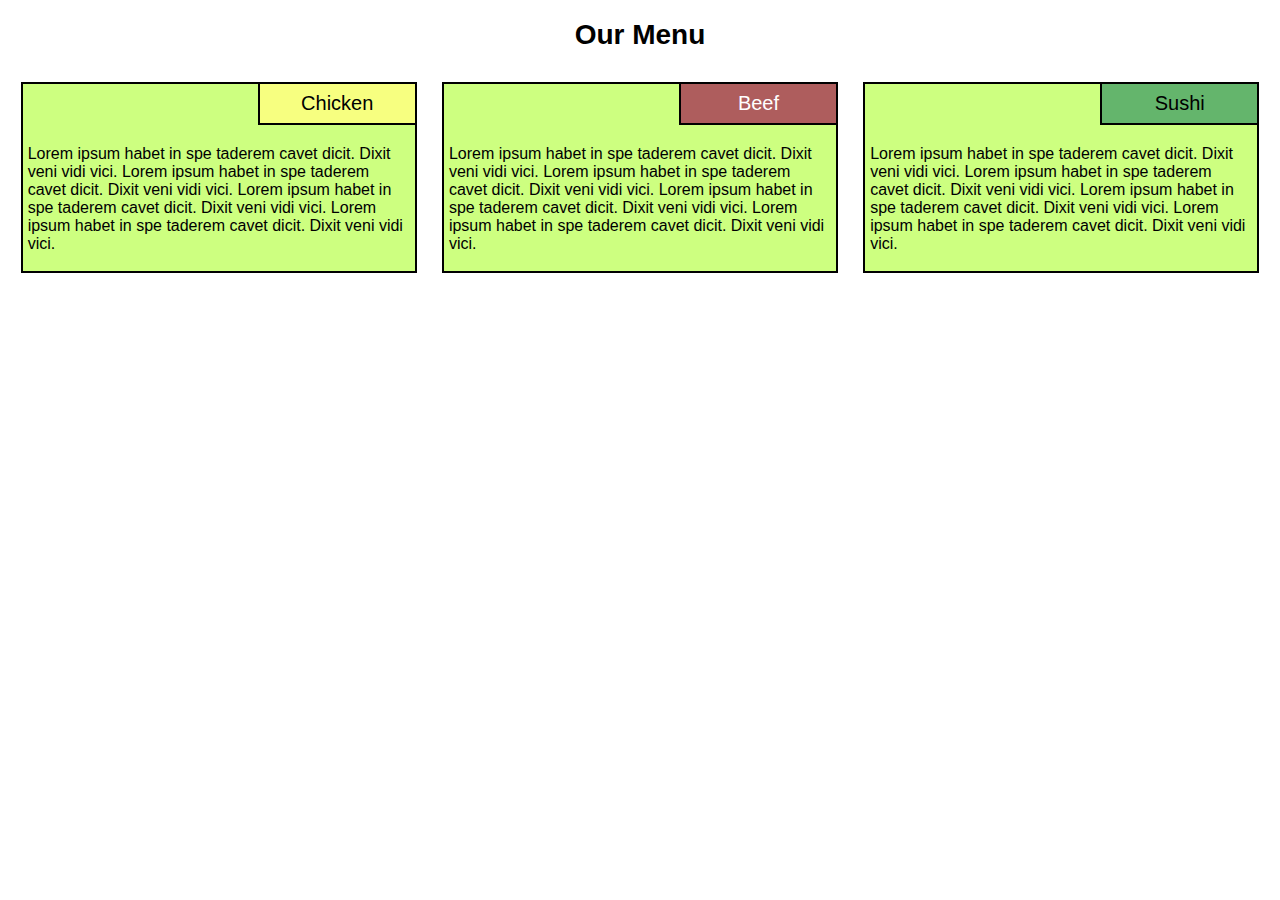
<file: module2-solution/index.html>
<!DOCTYPE html>
<html>
  <head>
    <meta charset="utf-8">
    <meta name='viewport' content='width=device-width'>
    <link rel="stylesheet" href="css/styles.css">
    <title>Coursera Module 2 Solution</title>
  </head>
  <body>
    <h1>Our Menu</h1>
    <div class="col-lg-4 col-md-6 col-sm-12 container">
      <div class="title" id='chicken'>Chicken</div>      
      <p class="content">Lorem ipsum habet in spe taderem cavet dicit. Dixit veni vidi vici. Lorem ipsum habet in spe taderem cavet dicit. Dixit veni vidi vici. Lorem ipsum habet in spe taderem cavet dicit. Dixit veni vidi vici. Lorem ipsum habet in spe taderem cavet dicit. Dixit veni vidi vici.</p>
    </div>
    <div class="col-lg-4 col-md-6 col-sm-12 container">
      <div class="title" id='beef'>Beef</div>
      <p class="content">Lorem ipsum habet in spe taderem cavet dicit. Dixit veni vidi vici. Lorem ipsum habet in spe taderem cavet dicit. Dixit veni vidi vici. Lorem ipsum habet in spe taderem cavet dicit. Dixit veni vidi vici. Lorem ipsum habet in spe taderem cavet dicit. Dixit veni vidi vici.</p>
    </div>
    <div class="col-lg-4 col-md-12 col-sm-12 container">
      <div class="title" id='sushi'>Sushi</div>
      <p class="content">Lorem ipsum habet in spe taderem cavet dicit. Dixit veni vidi vici. Lorem ipsum habet in spe taderem cavet dicit. Dixit veni vidi vici. Lorem ipsum habet in spe taderem cavet dicit. Dixit veni vidi vici. Lorem ipsum habet in spe taderem cavet dicit. Dixit veni vidi vici.</p>
    </div>
  </body>
</html>
</file>
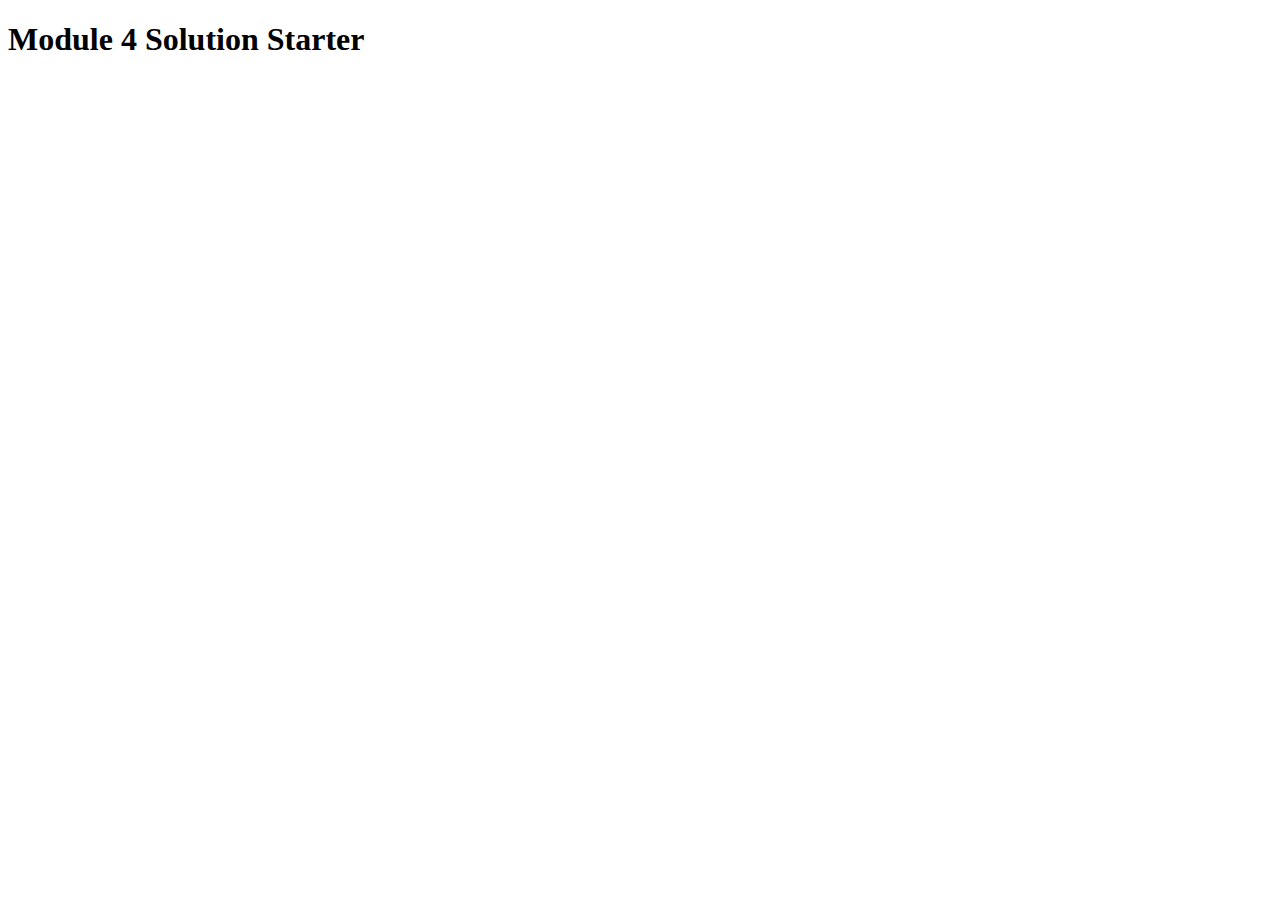
<file: module4-solution/index.html>
<!DOCTYPE html>
<html>
<head>
  <meta charset="utf-8">
  <title>Module 4 Solution Starter</title>
  <script>
    var names = []; // DO NOT REMOVE
  </script>
  <script src="SpeakHello.js"></script>
  <script src="SpeakGoodBye.js"></script>
  <script src="script.js"></script>
</head>
<body>
  <h1>Module 4 Solution Starter</h1>
</body>
</html>
</file>
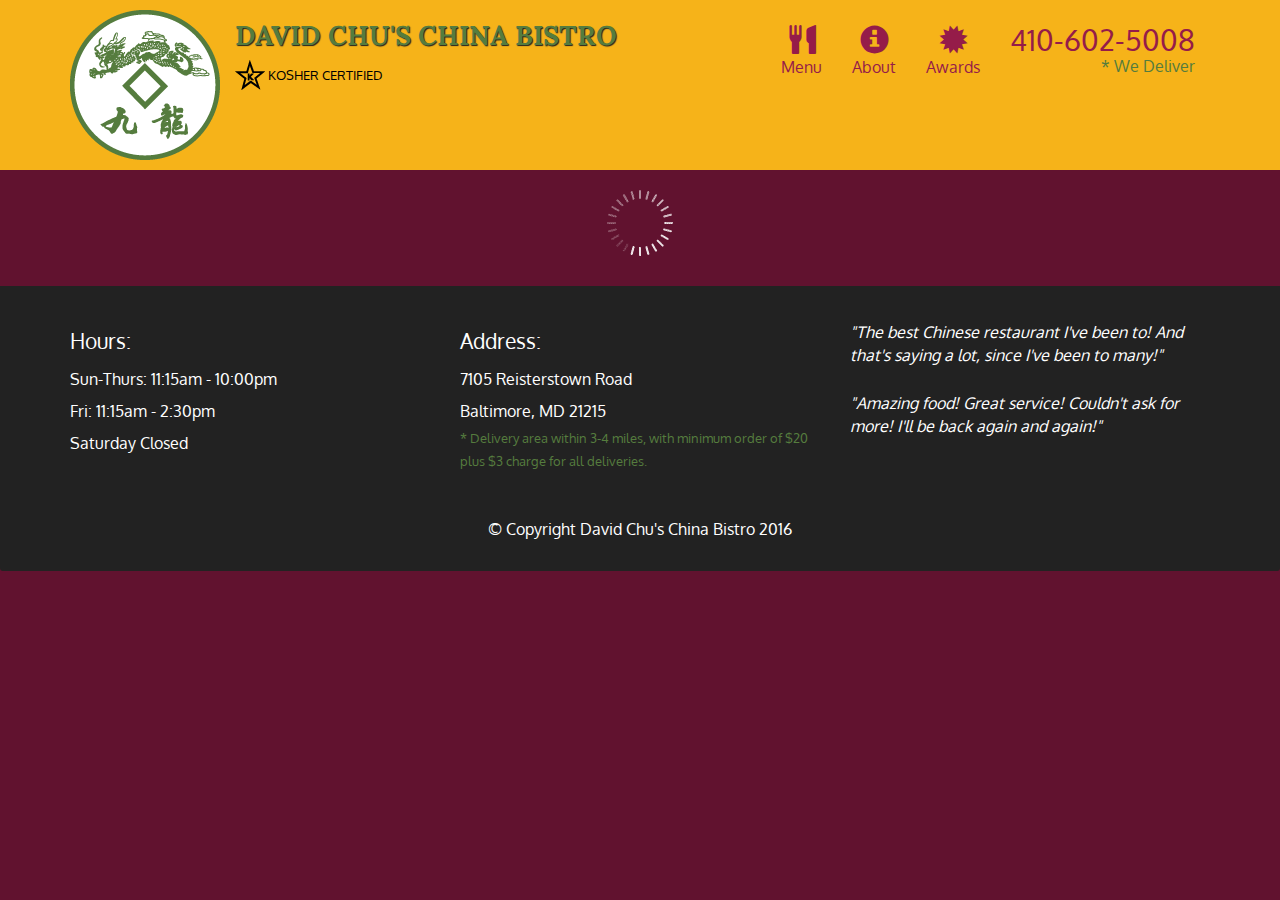
<file: module5-solution/index.html>
<!doctype html>
<html lang="en">
  <head>
    <meta charset="utf-8">
    <meta http-equiv="X-UA-Compatible" content="IE=edge">
    <meta name="viewport" content="width=device-width, initial-scale=1">
    <title>David Chu's China Bistro</title>
    <link rel="stylesheet" href="css/bootstrap.min.css">
    <link rel="stylesheet" href="css/styles.css">
    <link href='https://fonts.googleapis.com/css?family=Oxygen:400,300,700' rel='stylesheet' type='text/css'>
    <link href='https://fonts.googleapis.com/css?family=Lora' rel='stylesheet' type='text/css'>
  </head>
<body>
  <header>
    <nav id="header-nav" class="navbar navbar-default">
      <div class="container">
        <div class="navbar-header">
          <a href="index.html" class="pull-left visible-md visible-lg">
            <div id="logo-img" alt="Logo image"></div>
          </a>

          <div class="navbar-brand">
            <a href="index.html"><h1>David Chu's China Bistro</h1></a>
            <p>
              <img src="images/star-k-logo.png" alt="Kosher certification">
              <span>Kosher Certified</span>
            </p>
          </div>

          <button id="navbarToggle" type="button" class="navbar-toggle collapsed" data-toggle="collapse" data-target="#collapsable-nav" aria-expanded="false">
            <span class="sr-only">Toggle navigation</span>
            <span class="icon-bar"></span>
            <span class="icon-bar"></span>
            <span class="icon-bar"></span>
          </button>
        </div>
        
        <div id="collapsable-nav" class="collapse navbar-collapse">
           <ul id="nav-list" class="nav navbar-nav navbar-right">
            <li id="navHomeButton" class="visible-xs active">
              <a href="index.html">
                <span class="glyphicon glyphicon-home"></span> Home</a>
            </li>
            <li id="navMenuButton">
              <a href="#" onclick="$dc.loadMenuCategories();">
                <span class="glyphicon glyphicon-cutlery"></span><br class="hidden-xs"> Menu</a>
            </li>
            <li>
              <a href="#">
                <span class="glyphicon glyphicon-info-sign"></span><br class="hidden-xs"> About</a>
            </li>
            <li>
              <a href="#">
                <span class="glyphicon glyphicon-certificate"></span><br class="hidden-xs"> Awards</a>
            </li>
            <li id="phone" class="hidden-xs">
              <a href="tel:410-602-5008">
                <span>410-602-5008</span></a><div>* We Deliver</div>
            </li>
          </ul><!-- #nav-list -->
        </div><!-- .collapse .navbar-collapse -->
      </div><!-- .container -->
    </nav><!-- #header-nav -->
  </header>

  <div id="call-btn" class="visible-xs">
    <a class="btn" href="tel:410-602-5008">
    <span class="glyphicon glyphicon-earphone"></span>
    410-602-5008
    </a>
  </div>
  <div id="xs-deliver" class="text-center visible-xs">* We Deliver</div>

  <div id="main-content" class="container"></div>

  <footer class="panel-footer">
    <div class="container">
      <div class="row">
        <section id="hours" class="col-sm-4">
          <span>Hours:</span><br>
          Sun-Thurs: 11:15am - 10:00pm<br>
          Fri: 11:15am - 2:30pm<br>
          Saturday Closed
          <hr class="visible-xs">
        </section>
        <section id="address" class="col-sm-4">
          <span>Address:</span><br>
          7105 Reisterstown Road<br>
          Baltimore, MD 21215
          <p>* Delivery area within 3-4 miles, with minimum order of $20 plus $3 charge for all deliveries.</p>
          <hr class="visible-xs">
        </section>
        <section id="testimonials" class="col-sm-4">
          <p>"The best Chinese restaurant I've been to! And that's saying a lot, since I've been to many!"</p>
          <p>"Amazing food! Great service! Couldn't ask for more! I'll be back again and again!"</p>
        </section>
      </div>
      <div class="text-center">&copy; Copyright David Chu's China Bistro 2016</div>
    </div>
  </footer>

  <!-- jQuery (Bootstrap JS plugins depend on it) -->
  <script src="js/jquery-2.1.4.min.js"></script>
  <script src="js/bootstrap.min.js"></script>
  <script src="js/ajax-utils.js"></script>
  <script src="js/script.js"></script>
</body>
</html>
</file>
<file: module2-solution/css/styles.css>
* {
  box-sizing: border-box;
  font-family: Helvetica;
}
h1 {
  text-align: center;
  font-size: 175%;
}
.container {
  position: relative;
  margin: 1%;
  background-color: #CDFF80;  
  float: left;
  border: 2px solid black;
}
.title {
  position: absolute;
  top: 0;
  right: 0;
  width: 40%;
  border-bottom: 2px solid black;
  border-left: 2px solid black;
  padding: 8px;
  text-align: center;
  font-size: 125%;
}
.content {
  padding: 45px 5px 2px 5px;
}
#chicken {  
  background-color: #F7FF80;
}
#beef {
  background-color: #AE5D5D;
  color: white;
}
#sushi {
  background-color: #64B56C;
}
@media (min-width: 992px) {
  .col-lg-4 {
    width: 31.33%;
  }
}

@media (min-width: 768px) and (max-width: 991px) {
  .col-md-6 {
    width: 48%;
  }  
  .col-md-12 {
    width: 98%;
  }
}

@media (max-width: 767px) {
  .col-sm-12 {
    width: 98%;
  }
}
</file>
<file: module5-solution/css/styles.css>
body {
  font-size: 16px;
  color: #fff;
  background-color: #61122f;
  font-family: 'Oxygen', sans-serif;
}

/** HEADER **/
#header-nav {
  background-color: #f6b319;
  border-radius: 0;
  border: 0;
}

#logo-img {
  background: url('../images/restaurant-logo_large.png') no-repeat;
  width: 150px;
  height: 150px;
  margin: 10px 15px 10px 0;
}

.navbar-brand {
  padding-top: 25px;
}
.navbar-brand h1 { /* Restaurant name */
  font-family: 'Lora', serif;
  color: #557c3e;
  font-size: 1.5em;
  text-transform: uppercase;
  font-weight: bold;
  text-shadow: 1px 1px 1px #222;
  margin-top: 0;
  margin-bottom: 0;
  line-height: .75;
}
.navbar-brand a:hover, .navbar-brand a:focus {
  text-decoration: none;
}
.navbar-brand p { /* Kosher cert */
  color: #000;
  text-transform: uppercase;
  font-size: .7em;
  margin-top: 15px;
}
.navbar-brand p span { /* Star-K */
  vertical-align: middle;
}

#nav-list {
  margin-top: 10px;
}
#nav-list a {
  color: #951C49;
  text-align: center;
}
#nav-list a:hover {
  background: #E7E7E7;
}
#nav-list a span {
  font-size: 1.8em;
}

#phone {
  margin-top: 5px;
}
#phone a { /* Phone number */
  text-align: right;
  padding-bottom: 0;
}
#phone div { /* We Deliver */
  color: #557c3e;
  text-align: right;
  padding-right: 15px;
}

.navbar-header button.navbar-toggle, .navbar-header .icon-bar {
  border: 1px solid #61122f;
}
.navbar-header button.navbar-toggle {
  clear: both;
  margin-top: -30px;
}
/* END HEADER */

/* FOOTER */
.panel-footer {
  margin-top: 30px;
  padding-top: 35px;
  padding-bottom: 30px;
  background-color: #222;
  border-top: 0;
}
.panel-footer div.row {
  margin-bottom: 35px;
}
#hours, #address {
  line-height: 2;
}
#hours > span, #address > span {
  font-size: 1.3em;
}
#address p {
  color: #557c3e;
  font-size: .8em;
  line-height: 1.8;
}
#testimonials {
  font-style: italic;
}
#testimonials p:nth-child(2) {
  margin-top: 25px;
}
/* END FOOTER */



/* HOME PAGE */
.container .jumbotron {
  box-shadow: 0 0 50px #3F0C1F;
  border: 2px solid #3F0C1F;
}

#menu-tile, #specials-tile, #map-tile {
  height: 250px;
  width: 100%;
  margin-bottom: 15px;
  position: relative;
  border: 2px solid #3F0C1F;
  overflow: hidden;
}
#menu-tile:hover, #specials-tile:hover, #map-tile:hover {
  box-shadow: 0 1px 5px 1px #cccccc;
}
#menu-tile {
  background: url('../images/menu-tile.jpg') no-repeat;
  background-position: center;
}
#specials-tile {
  background: url('../images/specials-tile.jpg') no-repeat;
  background-position: center;
}
#menu-tile span, #specials-tile span, #map-tile span {
  position: absolute;
  bottom: 0;
  right: 0;
  width: 100%;
  text-align: center;
  font-size: 1.6em;
  text-transform: uppercase;
  background-color: #000;
  color: #fff;
  opacity: .8;
}
/* END HOME PAGE */

/* MENU CATEGORIES PAGE */
.category-tile { 
  position: relative;
  border: 2px solid #3F0C1F;
  overflow: hidden;
  width: 200px;
  height: 200px;
  margin: 0 auto 15px;
}
.category-tile span {
  position: absolute;
  bottom: 0;
  right: 0;
  width: 100%;
  text-align: center;
  font-size: 1.2em;
  text-transform: uppercase;
  background-color: #000;
  color: #fff;
  opacity: .8;
}
.category-tile:hover {
  box-shadow: 0 1px 5px 1px #cccccc;
}

#menu-categories-title + div {
  margin-bottom: 50px;
}
/* END MENU CATEGORIES PAGE */

/* SINGLE CATEGORY PAGE */
.menu-item-tile {
  margin-bottom: 25px;
}
.menu-item-tile hr {
  width: 80%;
}
.menu-item-tile .menu-item-price {
  font-size: 1.1em;
  text-align: right;
  margin-top: -15px;
  margin-right: -15px;
}
.menu-item-tile .menu-item-price span {
  font-size: .6em;
}
.menu-item-photo {
  position: relative;
  border: 2px solid #3F0C1F; 
  overflow: hidden;
  padding: 0;
  margin-right: -15px;
  margin-left: auto;
  margin-bottom: 20px;
  max-width: 250px;
}
.menu-item-photo div {
  position: absolute;
  bottom: 0;
  right: 0;
  width: 80px;
  background-color: #557c3e;
  text-align: center;
}
.menu-item-description {
  padding-right: 30px;
}
h3.menu-item-title {
  margin: 0 0 10px;
}
.menu-item-details {
  font-size: .9em;
  font-style: italic;
}
/* END SINGLE CATEGORY PAGE */


/********** Large devices only **********/
@media (min-width: 1200px) {
  .container .jumbotron {
    background: url('../images/jumbotron_1200.jpg') no-repeat;
    height: 675px;
  }
}

/********** Medium devices only **********/
@media (min-width: 992px) and (max-width: 1199px) {
  /* Header */
  #logo-img {
    background: url('../images/restaurant-logo_medium.png') no-repeat;
    width: 100px;
    height: 100px;
    margin: 5px 5px 5px 0;
  }
  /* End Header */

  /* Home Page */
  .container .jumbotron {
    background: url('../images/jumbotron_992.jpg') no-repeat;
    height: 558px;
  }
  /* End Home Page */
}

/********** Small devices only **********/
@media (min-width: 768px) and (max-width: 991px) {
  /* Home Page */
  .container .jumbotron {
    background: url('../images/jumbotron_768.jpg') no-repeat;
    height: 432px;
  }
  /* End Home Page */
}

/********** Extra small devices only **********/
@media (max-width: 767px) {
  /* Header */
  .navbar-brand {
    padding-top: 10px;
    height: 80px;
  }
  .navbar-brand h1 { /* Restaurant name */
    padding-top: 10px;
    font-size: 5vw; /* 1vw = 1% of viewport width */
  }
  .navbar-brand p { /* Kosher cert */
    font-size: .6em;
    margin-top: 12px;
  }
  .navbar-brand p img { /* Star-K */
    height: 20px;
  }

  #collapsable-nav a { /* Collapsed nav menu text */
    font-size: 1.2em;
  }
  #collapsable-nav a span { /* Collapsed nav menu glyph */
    font-size: 1em;
    margin-right: 5px;
  }

  #call-btn > a {
    font-size: 1.5em;
    display: block;
    margin: 0 20px;
    padding: 10px;
    border: 2px solid #fff;
    background-color: #f6b319;
    color: #951c49;
  }
  #xs-deliver {
    margin-top: 5px;
    font-size: .7em;
    letter-spacing: .1em;
    text-transform: uppercase;
  }
  /* End Header */

  /* Footer */
  .panel-footer section {
    margin-bottom: 30px;
    text-align: center;
  }
  .panel-footer section:nth-child(3) {
    margin-bottom: 0; /* margin already exists on the whole row */
  }
  .panel-footer section hr {
    width: 50%;
  }
  /* End Footer */

  /* Home Page */
  .container .jumbotron {
    margin-top: 30px;
    padding: 0;
  }
  #menu-tile, #specials-tile {
    width: 360px;
    margin: 0 auto 15px;
  }

  .menu-item-photo {
    margin-right: auto;
  }
  .menu-item-tile .menu-item-price {
    text-align: center;
  }
  .menu-item-description {
    text-align: center;;
  }
}


/********** Super extra small devices Only :-) (e.g., iPhone 4) **********/
@media (max-width: 479px) {
  /* Header */
  .navbar-brand h1 { /* Restaurant name */
    padding-top: 5px;
    font-size: 6vw;
  }
  /* End Header */
  
  /* Home page */
  #menu-tile, #specials-tile {
    width: 280px;
    margin: 0 auto 15px;
  }

  .col-xxs-12 {
    position: relative;
    min-height: 1px;
    padding-right: 15px;
    padding-left: 15px;
    float: left;
    width: 100%;
  }
}
</file>
